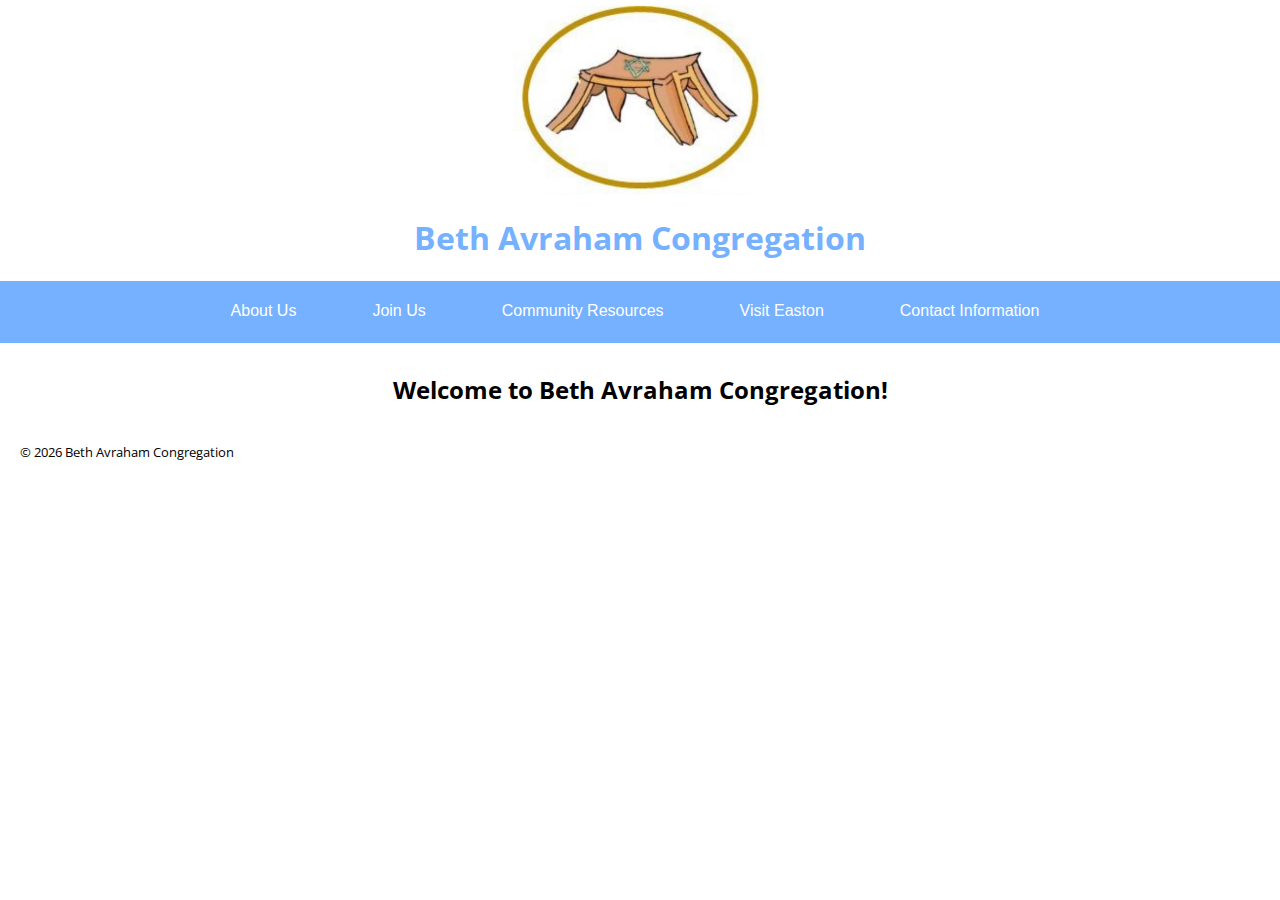
<file: index.html>
<!DOCTYPE html>
<html>
    <head>
        <title>Beth Avraham</title>
        <link rel="stylesheet" href="css/bethavraham.css" />
    </head>
    <body>
        <div class="wrapper">
            <header>
                <img src="img/logo.jpg" alt="Beth Avraham Logo" class="center">
                <h1><a href="/" class="home">Beth Avraham Congregation</a></h1>
                <nav>
                    <ul>
                        <li>
                            <div class="dropdown">
                                <button class="dropbtn">
                                    <a href="pages/aboutus.html">About Us</a>
                                </button>
                                <div class="dropdown-content">
                                    <a href="pages/aboutus.html#who_are_we">Who Are We?</a>
                                    <a href="pages/aboutus.html#bac_history">BAC History</a>
                                    <a href="pages/aboutus.html#staff">Leadership and Staff</a>
                                </div>
                            </div>
                        </li>
                        <li>
                            <div class="dropdown">
                                <button class="dropbtn">
                                    <a href="pages/joinus.html">Join Us</a>
                                </button>
                                <div class="dropdown-content">
                                    <a href="pages/joinus.html#membership">Membership</a>
                                    <a href="pages/joinus.html#gallery">Community Activities Gallery</a>
                                </div>
                            </div>
                        </li>
                        <li>
                            <div class="dropdown">
                                <button class="dropbtn">
                                    <a href="pages/communityresources.html">Community Resources</a>
                                </button>
                                <div class="dropdown-content">
                                    <a href="pages/communityresources.html#kosher_food">Kosher Food</a>
                                    <a href="pages/communityresources.html#community">Jewish Community Organizations</a>
                                    <a href="pages/communityresources.html#torah">Torah Class</a>
                                </div>
                            </div>
                        </li>
                        <li>
                            <div class="dropdown">
                                <button class="dropbtn">
                                    <a href="pages/visit.html">Visit Easton</a>
                                </button>
                                <div class="dropdown-content">
                                    <a href="pages/visit.html#visit">Visit Easton</a>
                                    <a href="pages/visit.html#why">Why Easton?</a>
                                </div>
                            </div>
                        </li>
                        <li>
                            <div class="dropdown">
                                <button class="dropbtn">
                                    <a href="pages/contactinformation.html">Contact Information</a>
                                </button>
                            </div>
                        </li>
                    </ul>
                </nav>
            </header>
            <section class="about">
                <article>
                    <hgroup>
                        <h2 class="centertext">Welcome to Beth Avraham Congregation!</h2>
                    </hgroup>
                </article>
            </section>
        </div>
        <footer>
            &copy; <span id="year"></span> Beth Avraham Congregation
        </footer>
        <script>
            document.getElementById("year").innerHTML = new Date().getFullYear();
        </script>
    </body>
</html>
</file>
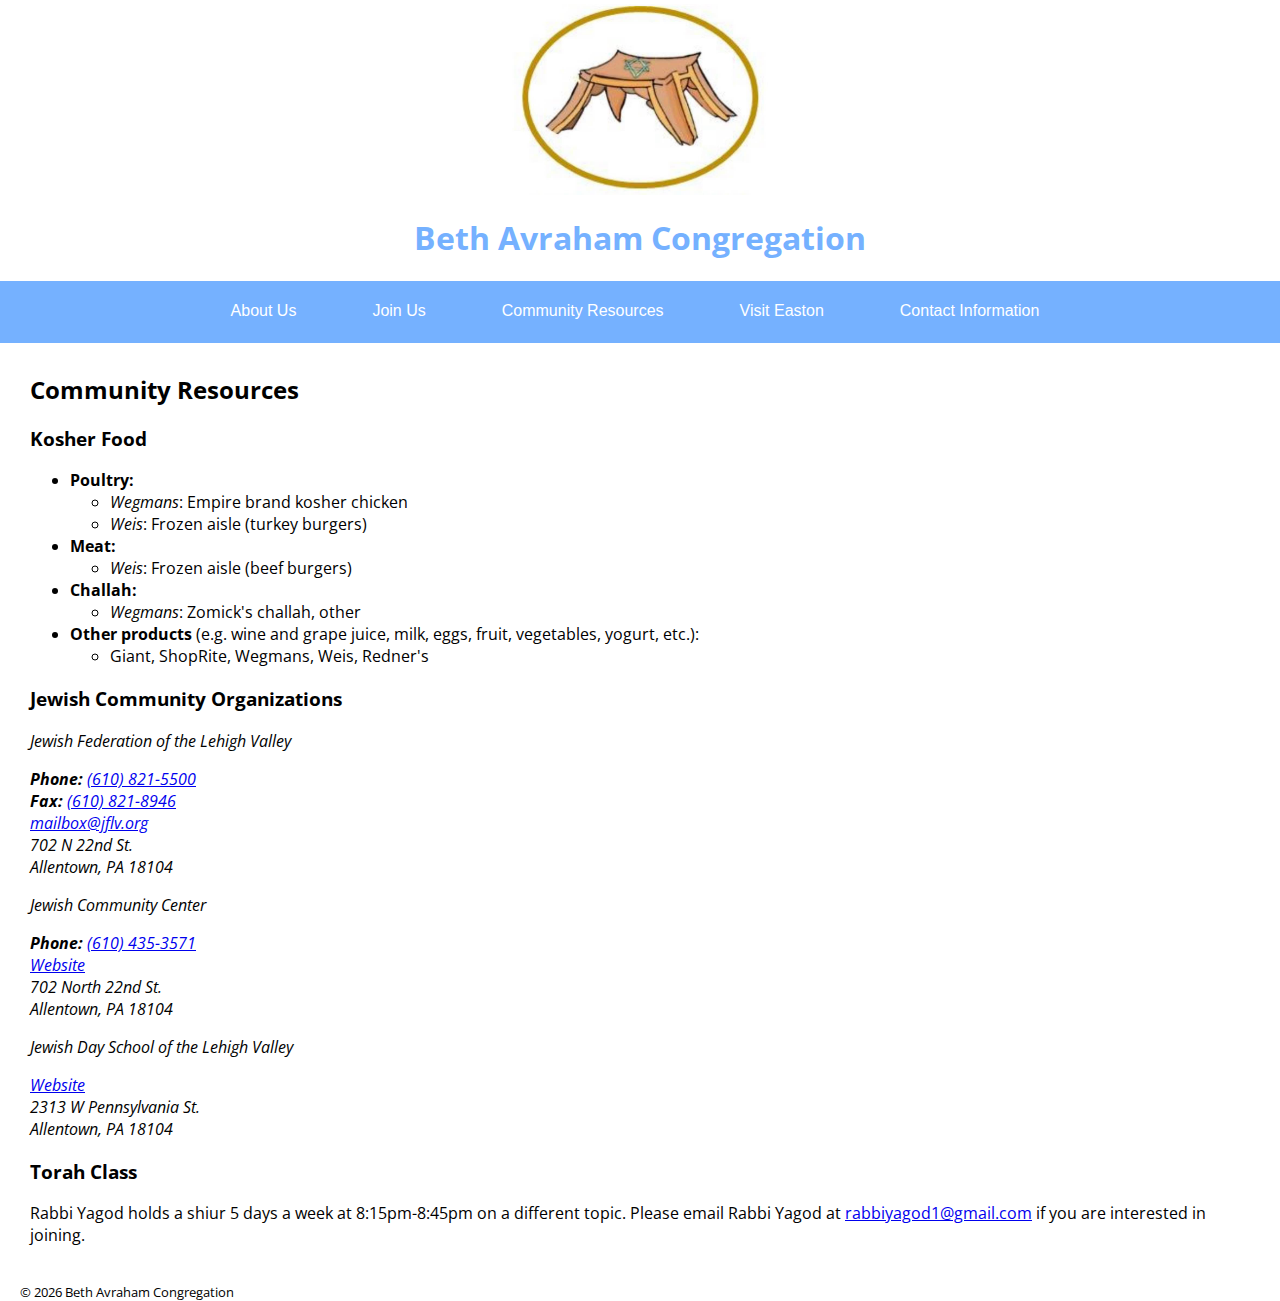
<file: pages/communityresources.html>
<!DOCTYPE html>
<html>
    <head>
        <title>Beth Avraham</title>
        <link rel="stylesheet" href="../css/bethavraham.css" />
    </head>
    <body>
        <div class="wrapper">
            <header>
                <img src="../img/logo.jpg" alt="Beth Avaraham Logo" class="center">
                <h1><a href="../index.html" class="home">Beth Avraham Congregation</a></h1>
                <nav>
                    <ul>
                        <li>
                            <div class="dropdown">
                                <button class="dropbtn">
                                    <a href="../pages/aboutus.html">About Us</a>
                                </button>
                                <div class="dropdown-content">
                                    <a href="../pages/aboutus.html#who_are_we">Who Are We?</a>
                                    <a href="../pages/aboutus.html#bac_history">BAC History</a>
                                    <a href="../pages/aboutus.html#staff">Leadership and Staff</a>
                                </div>
                            </div>
                        </li>
                        <li>
                            <div class="dropdown">
                                <button class="dropbtn">
                                    <a href="../pages/joinus.html">Join Us</a>
                                </button>
                                <div class="dropdown-content">
                                    <a href="../pages/joinus.html#membership">Membership</a>
                                    <a href="../pages/joinus.html#gallery">Community Activities Gallery</a>
                                </div>
                            </div>
                        </li>
                        <li>
                            <div class="dropdown">
                                <button class="dropbtn">
                                    <a href="../pages/communityresources.html">Community Resources</a>
                                </button>
                                <div class="dropdown-content">
                                    <a href="#kosher_food">Kosher Food</a>
                                    <a href="#community">Jewish Community Organizations</a>
                                    <a href="#torah">Torah Class</a>
                                </div>
                            </div>
                        </li>
                        <li>
                            <div class="dropdown">
                                <button class="dropbtn">
                                    <a href="../pages/visit.html">Visit Easton</a>
                                </button>
                                <div class="dropdown-content">
                                    <a href="../pages/visit.html#visit">Visit Easton</a>
                                    <a href="../pages/visit.html#why">Why Easton?</a>
                                </div>
                            </div>
                        </li>
                        <li>
                            <div class="dropdown">
                                <button class="dropbtn">
                                    <a href="../pages/contactinformation.html">Contact Information</a>
                                </button>
                            </div>
                        </li>
                    </ul>
                </nav>
            </header>
            <section class="about">
                <article>
                    <hgroup>
                        <h2>Community Resources</h2>
                        <h3><a id="kosher_food">Kosher Food</a></h3>
                    </hgroup>

                    <ul>
                        <li><b>Poultry:</b>
                            <ul>
                                <li><i>Wegmans</i>: Empire brand kosher chicken</li>
                                <li><i>Weis</i>: Frozen aisle (turkey burgers)</li>
                            </ul>
                        </li>
                        <li><b>Meat:</b>
                            <ul>
                                <li><i>Weis</i>: Frozen aisle (beef burgers)</li>
                            </ul>
                        </li>
                        <li><b>Challah:</b>
                            <ul>
                                <li><i>Wegmans</i>: Zomick's challah, other</li>
                            </ul>
                        </li>
                        <li><b>Other products</b> (e.g. wine and grape juice, milk, eggs, fruit, vegetables, yogurt, etc.):
                            <ul>
                                <li>Giant, ShopRite, Wegmans, Weis, Redner's</li>
                            </ul>
                        </li>
                    </ul>
                   
                    <h3><a id="community">Jewish Community Organizations</a></h3>

                    <p><i>Jewish Federation of the Lehigh Valley</i></p>

                    <address>
                        <b>Phone:</b> <a href="tel: +16108215500">(610) 821-5500</a> <br>
                        <b>Fax:</b> <a href="fax: +16108218946">(610) 821-8946</a> <br>
                        <a href="mailto:mailbox@jflv.org">mailbox@jflv.org</a> <br>
                        702 N 22nd St. <br>
                        Allentown, PA 18104
                    </address>

                    <p><i>Jewish Community Center</i></p>

                    <address>
                        <b>Phone:</b> <a href="tel: +16104353571">(610) 435-3571</a> <br>
                        <a href="http://www.lvjcc.org">Website</a> <br>
                        702 North 22nd St. <br>
                        Allentown, PA 18104
                    </address>

                    <p><i>Jewish Day School of the Lehigh Valley</i></p>

                    <address>
                        <a href="https://jdslv.org/">Website</a> <br>
                        2313 W Pennsylvania St. <br>
                        Allentown, PA 18104
                    </address>

                    <hgroup>
                        <h3><a id="torah">Torah Class</a></h2>
                    </hgroup>
                    <p>Rabbi Yagod holds a shiur 5 days a week at 8:15pm-8:45pm on a different topic. Please email Rabbi Yagod at <a href="mailto:rabbiyagod1@gmail.com">rabbiyagod1@gmail.com</a> if you are interested in joining.</p>
                </article>
            </section>
        </div>
        <footer>
            &copy; <span id="year"></span> Beth Avraham Congregation
        </footer>
        <script>
            document.getElementById("year").innerHTML = new Date().getFullYear();
        </script>
    </body>
</html>
</file>
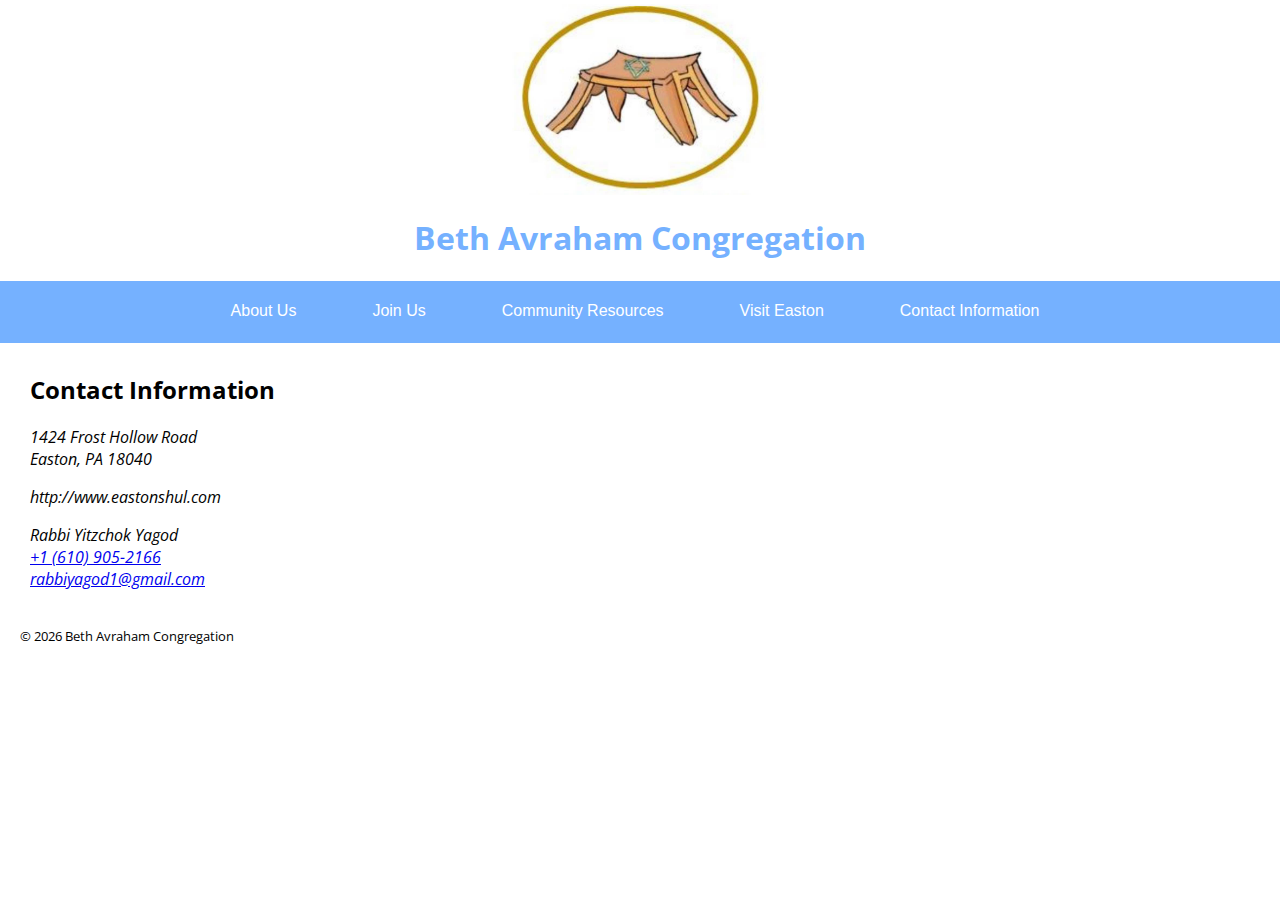
<file: pages/contactinformation.html>
<!DOCTYPE html>
<html>
    <head>
        <title>Beth Avraham</title>
        <link rel="stylesheet" href="../css/bethavraham.css" />
    </head>
    <body>
        <div class="wrapper">
            <header>
                <img src="../img/logo.jpg" alt="Beth Avaraham Logo" class="center">
                <h1><a href="../index.html" class="home">Beth Avraham Congregation</a></h1>
                <nav>
                    <ul>
                        <li>
                            <div class="dropdown">
                                <button class="dropbtn">
                                    <a href="../pages/aboutus.html">About Us</a>
                                </button>
                                <div class="dropdown-content">
                                    <a href="../pages/aboutus.html#who_are_we">Who Are We?</a>
                                    <a href="../pages/aboutus.html#bac_history">BAC History</a>
                                    <a href="../pages/aboutus.html#staff">Leadership and Staff</a>
                                </div>
                            </div>
                        </li>
                        <li>
                            <div class="dropdown">
                                <button class="dropbtn">
                                    <a href="../pages/joinus.html">Join Us</a>
                                </button>
                                <div class="dropdown-content">
                                    <a href="../pages/joinus.html#membership">Membership</a>
                                    <a href="../pages/joinus.html#gallery">Community Activities Gallery</a>
                                </div>
                            </div>
                        </li>
                        <li>
                            <div class="dropdown">
                                <button class="dropbtn">
                                    <a href="../pages/communityresources.html">Community Resources</a>
                                </button>
                                <div class="dropdown-content">
                                    <a href="../pages/communityresources.html#kosher_food">Kosher Food</a>
                                    <a href="../pages/communityresources.html#community">Jewish Community Organizations</a>
                                    <a href="../pages/communityresources.html#torah">Torah Class</a>
                                </div>
                            </div>
                        </li>
                        <li>
                            <div class="dropdown">
                                <button class="dropbtn">
                                    <a href="../pages/visit.html">Visit Easton</a>
                                </button>
                                <div class="dropdown-content">
                                    <a href="../pages/visit.html#visit">Visit Easton</a>
                                    <a href="../pages/visit.html#why">Why Easton?</a>
                                </div>
                            </div>
                        </li>
                        <li>
                            <div class="dropdown">
                                <button class="dropbtn">
                                    <a href="../pages/contactinformation.html">Contact Information</a>
                                </button>
                            </div>
                        </li>
                    </ul>
                </nav>
            </header>
            <section class="about">
                <article>
                    <hgroup>
                        <h2>Contact Information</h2>
                    </hgroup>
                    <address>
                        <p>
                            1424 Frost Hollow Road <br>
                            Easton, PA 18040 <br>
                        </p>

                        <p>http://www.eastonshul.com </p>
                        
                        <p>
                            Rabbi Yitzchok Yagod <br>
                            <a href="tel:+16109052166">+1 (610) 905-2166</a><br />
                            <a href="mailto:rabbiyagod1@gmail.com">rabbiyagod1@gmail.com</a>
                        </p>
                    </address>
                </article>
            </section>
        </div>
        <footer>
            &copy; <span id="year"></span> Beth Avraham Congregation
        </footer>
        <script>
            document.getElementById("year").innerHTML = new Date().getFullYear();
        </script>
    </body>
</html>
</file>
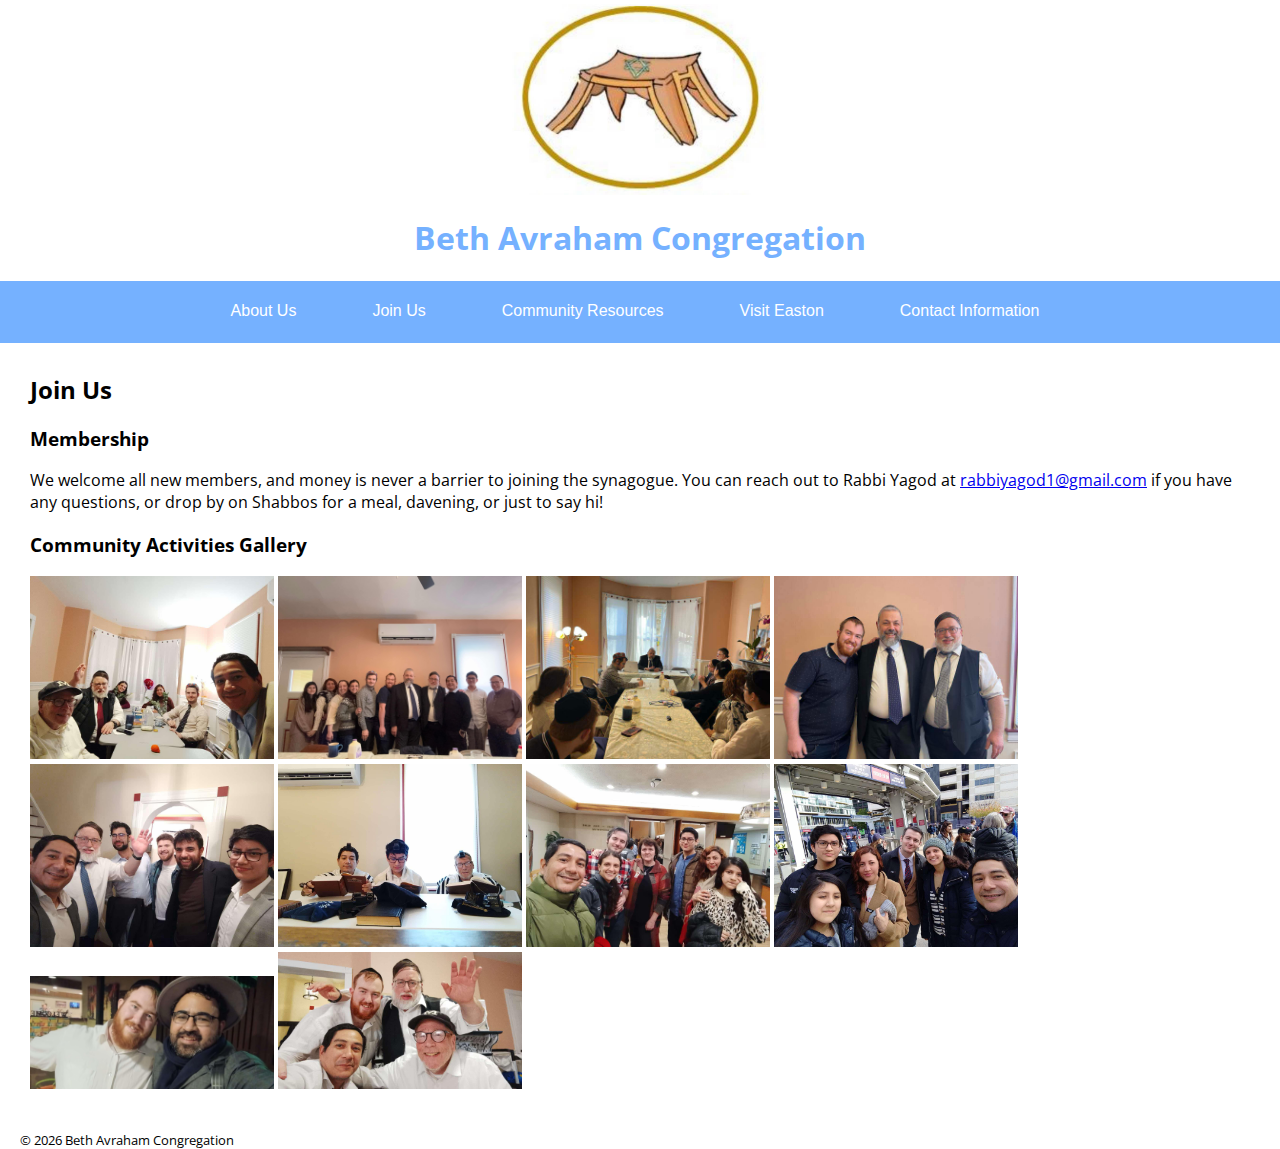
<file: pages/joinus.html>
<!DOCTYPE html>
<html>
    <head>
        <title>Beth Avraham</title>
        <link rel="stylesheet" href="../css/bethavraham.css" />
    </head>
    <body>
        <div class="wrapper">
            <header>
                <img src="../img/logo.jpg" alt="Beth Avaraham Logo" class="center">
                <h1><a href="../index.html" class="home">Beth Avraham Congregation</a></h1>
                <nav>
                    <ul>
                        <li>
                            <div class="dropdown">
                                <button class="dropbtn">
                                    <a href="../pages/aboutus.html">About Us</a>
                                </button>
                                <div class="dropdown-content">
                                    <a href="../pages/aboutus.html#who_are_we">Who Are We?</a>
                                    <a href="../pages/aboutus.html#bac_history">BAC History</a>
                                    <a href="../pages/aboutus.html#staff">Leadership and Staff</a>
                                </div>
                            </div>
                        </li>
                        <li>
                            <div class="dropdown">
                                <button class="dropbtn">
                                    <a href="../pages/joinus.html">Join Us</a>
                                </button>
                                <div class="dropdown-content">
                                    <a href="#membership">Membership</a>
                                    <a href="#gallery">Community Activities Gallery</a>
                                </div>
                            </div>
                        </li>
                        <li>
                            <div class="dropdown">
                                <button class="dropbtn">
                                    <a href="../pages/communityresources.html">Community Resources</a>
                                </button>
                                <div class="dropdown-content">
                                    <a href="../pages/communityresources.html#kosher_food">Kosher Food</a>
                                    <a href="../pages/communityresources.html#community">Jewish Community Organizations</a>
                                    <a href="../pages/communityresources.html#torah">Torah Class</a>
                                </div>
                            </div>
                        </li>
                        <li>
                            <div class="dropdown">
                                <button class="dropbtn">
                                    <a href="../pages/visit.html">Visit Easton</a>
                                </button>
                                <div class="dropdown-content">
                                    <a href="../pages/visit.html#visit">Visit Easton</a>
                                    <a href="../pages/visit.html#why">Why Easton?</a>
                                </div>
                            </div>
                        </li>
                        <li>
                            <div class="dropdown">
                                <button class="dropbtn">
                                    <a href="../pages/contactinformation.html">Contact Information</a>
                                </button>
                            </div>
                        </li>
                    </ul>
                </nav>
            </header>
            <section class="about">
                <article>
                    <hgroup>
                        <h2>Join Us</h2>
                        <h3><a id="membership">Membership</a></h3>
                    </hgroup>

                    <p>We welcome all new members, and money is never a barrier to joining the synagogue. You can reach out to Rabbi Yagod at <a href="mailto: rabbiyagod1@gmail.com">rabbiyagod1@gmail.com</a> if you have any questions, or drop by on Shabbos for a meal, davening, or just to say hi!</p>

                    <hgroup>
                        <h3><a id="gallery">Community Activities Gallery</a></h3>
                    </hgroup>

                    <div class="image-grid">
                            <img class="toggle-image"
                                src="../img/comm1.jpg"
                                id="galimg1" />
                            <img class="toggle-image"
                                src="../img/comm2.jpg"
                                id="galimg2" />
                            <img class="toggle-image"
                                src="../img/comm3.jpg"
                                id="galimg3" />
                            <img class="toggle-image"
                                src="../img/comm4.jpg"
                                id="galimg4" />
                            <img class="toggle-image"
                                src="../img/comm5.jpg"
                                id="galimg5" />
                            <img class="toggle-image"
                                src="../img/comm6.jpg"
                                id="galimg6" />
                            <img class="toggle-image"
                                src="../img/comm7.jpg"
                                id="galimg7" />
                            <img class="toggle-image"
                                src="../img/comm8.jpg"
                                id="galimg8" />
                            <img class="toggle-image"
                                src="../img/comm9.jpg"
                                id="galimg9" />
                            <img class="toggle-image"
                                src="../img/comm10.jpg"
                                id="galimg10" />
                    </div>
                </article>
            </section>
        </div>
        <footer>
            &copy; <span id="year"></span> Beth Avraham Congregation
        </footer>
        <script>
            document.getElementById("year").innerHTML = new Date().getFullYear();
        </script>
    </body>
</html>
</file>
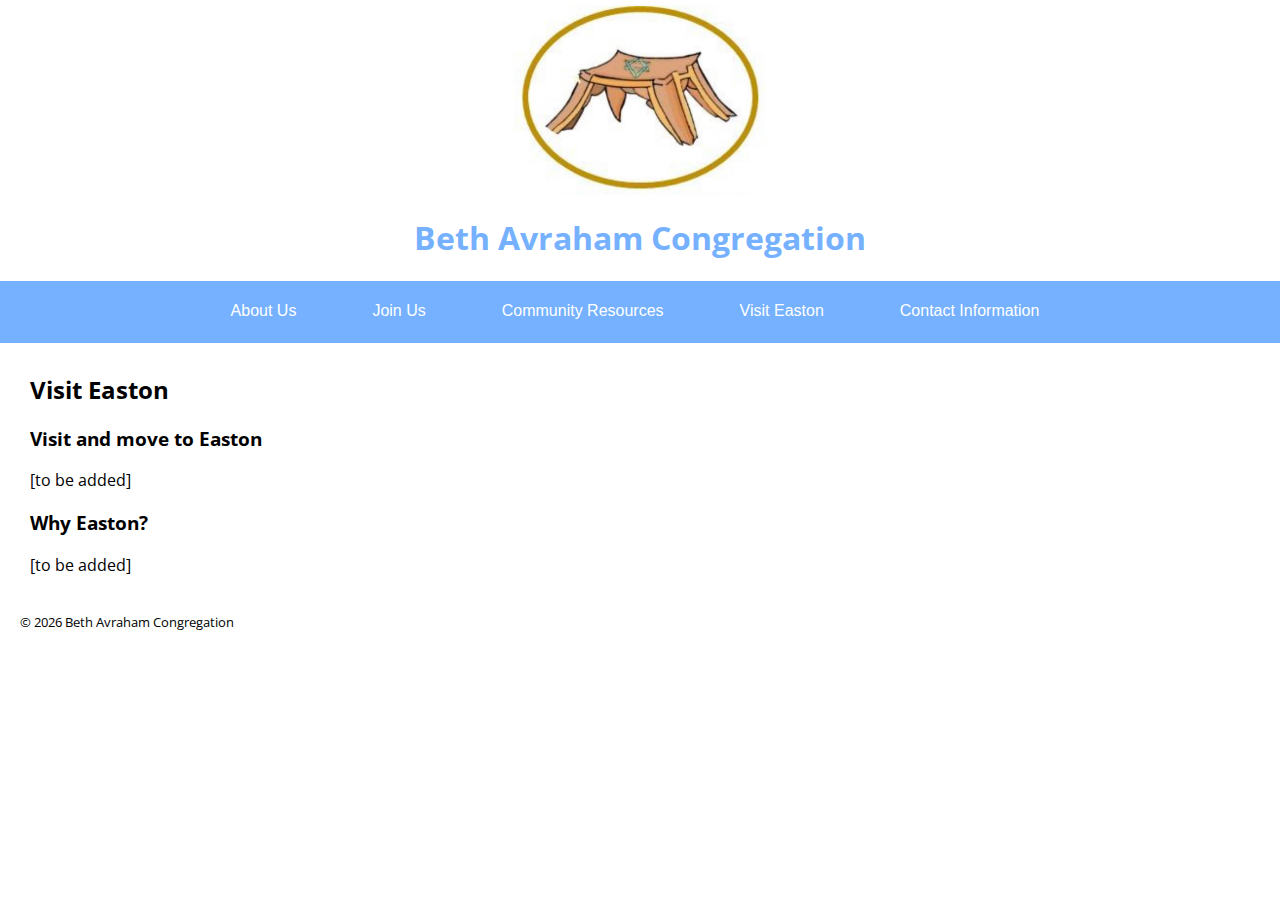
<file: pages/visit.html>
<!DOCTYPE html>
<html>
    <head>
        <title>Beth Avraham</title>
        <link rel="stylesheet" href="../css/bethavraham.css" />
    </head>
    <body>
        <div class="wrapper">
            <header>
                <img src="../img/logo.jpg" alt="Beth Avaraham Logo" class="center">
                <h1><a href="../index.html" class="home">Beth Avraham Congregation</a></h1>
                <nav>
                    <ul>
                        <li>
                            <div class="dropdown">
                                <button class="dropbtn">
                                    <a href="../pages/aboutus.html">About Us</a>
                                </button>
                                <div class="dropdown-content">
                                    <a href="../pages/aboutus.html#who_are_we">Who Are We?</a>
                                    <a href="../pages/aboutus.html#bac_history">BAC History</a>
                                    <a href="../pages/aboutus.html#staff">Leadership and Staff</a>
                                </div>
                            </div>
                        </li>
                        <li>
                            <div class="dropdown">
                                <button class="dropbtn">
                                    <a href="../pages/joinus.html">Join Us</a>
                                </button>
                                <div class="dropdown-content">
                                    <a href="../pages/joinus.html#membership">Membership</a>
                                    <a href="../pages/joinus.html#gallery">Community Activities Gallery</a>
                                </div>
                            </div>
                        </li>
                        <li>
                            <div class="dropdown">
                                <button class="dropbtn">
                                    <a href="../pages/communityresources.html">Community Resources</a>
                                </button>
                                <div class="dropdown-content">
                                    <a href="../pages/communityresources.html#kosher_food">Kosher Food</a>
                                    <a href="../pages/communityresources.html#community">Jewish Community Organizations</a>
                                    <a href="../pages/communityresources.html#torah">Torah Class</a>
                                </div>
                            </div>
                        </li>
                        <li>
                            <div class="dropdown">
                                <button class="dropbtn">
                                    <a href="../pages/visit.html">Visit Easton</a>
                                </button>
                                <div class="dropdown-content">
                                    <a href="#visit">Visit Easton</a>
                                    <a href="#why">Why Easton?</a>
                                </div>
                            </div>
                        </li>
                        <li>
                            <div class="dropdown">
                                <button class="dropbtn">
                                    <a href="../pages/contactinformation.html">Contact Information</a>
                                </button>
                            </div>
                        </li>
                    </ul>
                </nav>
            </header>
            <section class="about">
                <article>
                    <hgroup>
                        <h2><a id="visit">Visit Easton</a></h2>
                    </hgroup>
                    <h3>Visit and move to Easton</h3>

                    <p>[to be added]</p>

                    <h3><a id="why">Why Easton?</a></h3>

                    <p>[to be added]</p>
                </article>
            </section>
        </div>
        <footer>
            &copy; <span id="year"></span> Beth Avraham Congregation
        </footer>
        <script>
            document.getElementById("year").innerHTML = new Date().getFullYear();
        </script>
    </body>
</html>
</file>
<file: css/bethavraham.css>
/* The CSS file for the Beth Avraham website */

@import url(http://fonts.googleapis.com/css?family=Open+Sans);

body {
    background-color: #fff;
    margin: 0;
    font-family: 'Open Sans', sans-serif;}

img {
    max-width: 20%;
    max-height: 20%;}

.center { /* image center */
    display: block;
    margin-left: auto;
    margin-right: auto;
    width: 50%;}

.centertext {/* text center */
  text-align: center;
  border: none;
}

a.home {
    color: #75b1ff
}

a.home:link { 
  text-decoration: none; 
} 
a.home:visited { 
  text-decoration: none; 
} 

section.about {
    margin: 30px;}

h1 { 
    text-align: center;}

nav {
	clear: both;
	color: #ffffff;
	background-color: #75b1ff;
	height: 62px;
    text-align: center;}
nav ul {
	margin: 0px;
	padding: 5px 0px 5px 30px;}
nav li {
	display: inline-block;
	margin-right: 40px;}
nav li a {
    color: #ffffff;
    text-decoration: none;}
nav li a:hover {
    color: #000000;}
nav ul, nav li, nav li a {
    border: none;}

footer {
	font-size: 80%;
	padding: 7px 0px 0px 20px;}

figure {
  text-align: center;    /* Centers the content inside the figure */
  margin: 0 auto;        /* Centers the figure itself if needed */
}

figcaption {
  margin-top: 8px;       /* Adds spacing between the image and caption */
  font-size: 14px;       /* Optional: Adjust font size */
  color: #555;           /* Optional: Adjust text color */
}

.row {
  text-align: center;
}

 /* Dropdown Button */
.dropbtn {
  background-color: #75b1ff;
  color: white;
  padding: 16px;
  font-size: 16px;
  border: none;
}

/* The container <div> - needed to position the dropdown content */
.dropdown {
  position: relative;
  display: inline-block;
}

/* Dropdown Content (Hidden by Default) */
.dropdown-content {
  display: none;
  position: absolute;
  background-color: #f1f1f1;
  min-width: 160px;
  box-shadow: 0px 8px 16px 0px rgba(0,0,0,0.2);
  z-index: 1;
}

/* Links inside the dropdown */
.dropdown-content a {
  color: black;
  padding: 12px 16px;
  text-decoration: none;
  display: block;
}

/* Change color of dropdown links on hover */
.dropdown-content a:hover {background-color: #ddd;}

/* Show the dropdown menu on hover */
.dropdown:hover .dropdown-content {display: block;}

/* Change the background color of the dropdown button when the dropdown content is shown */
.dropdown:hover .dropbtn {background-color: #2965f2;} 

/* mobile */
@media only screen and (min-width: 300px) and (max-width: 1000px) {
    body {
        background-color: #fff;
        margin: 0;
        font-family: 'Open Sans', sans-serif;}

    img {
        max-width: 20%;
        max-height: 20%;}

    .center {
        display: block;
        margin-left: auto;
        margin-right: auto;
        width: 50%;}

    a.home {
        color: #75b1ff
    }

    a.home:link { 
    text-decoration: none; 
    } 
    a.home:visited { 
    text-decoration: none; 
    } 

    section.about {
        margin: 30px;}

    h1 { 
        text-align: center;}

    nav {
        clear: both;
        color: #ffffff;
        background-color: #75b1ff;
        height: 60px;}
    nav ul {
        margin: 0px;
        padding: 5px 0px 5px 30px;}
    nav li {
        display: inline-block;
        margin-right: 10px;}
    nav li a {
        color: #ffffff;}
    nav li a:hover {
        color: #000000;}
    nav ul, nav li, nav li a {
        border: none;}

    footer {
        font-size: 80%;
        padding: 7px 0px 0px 20px;}
}
</file>
